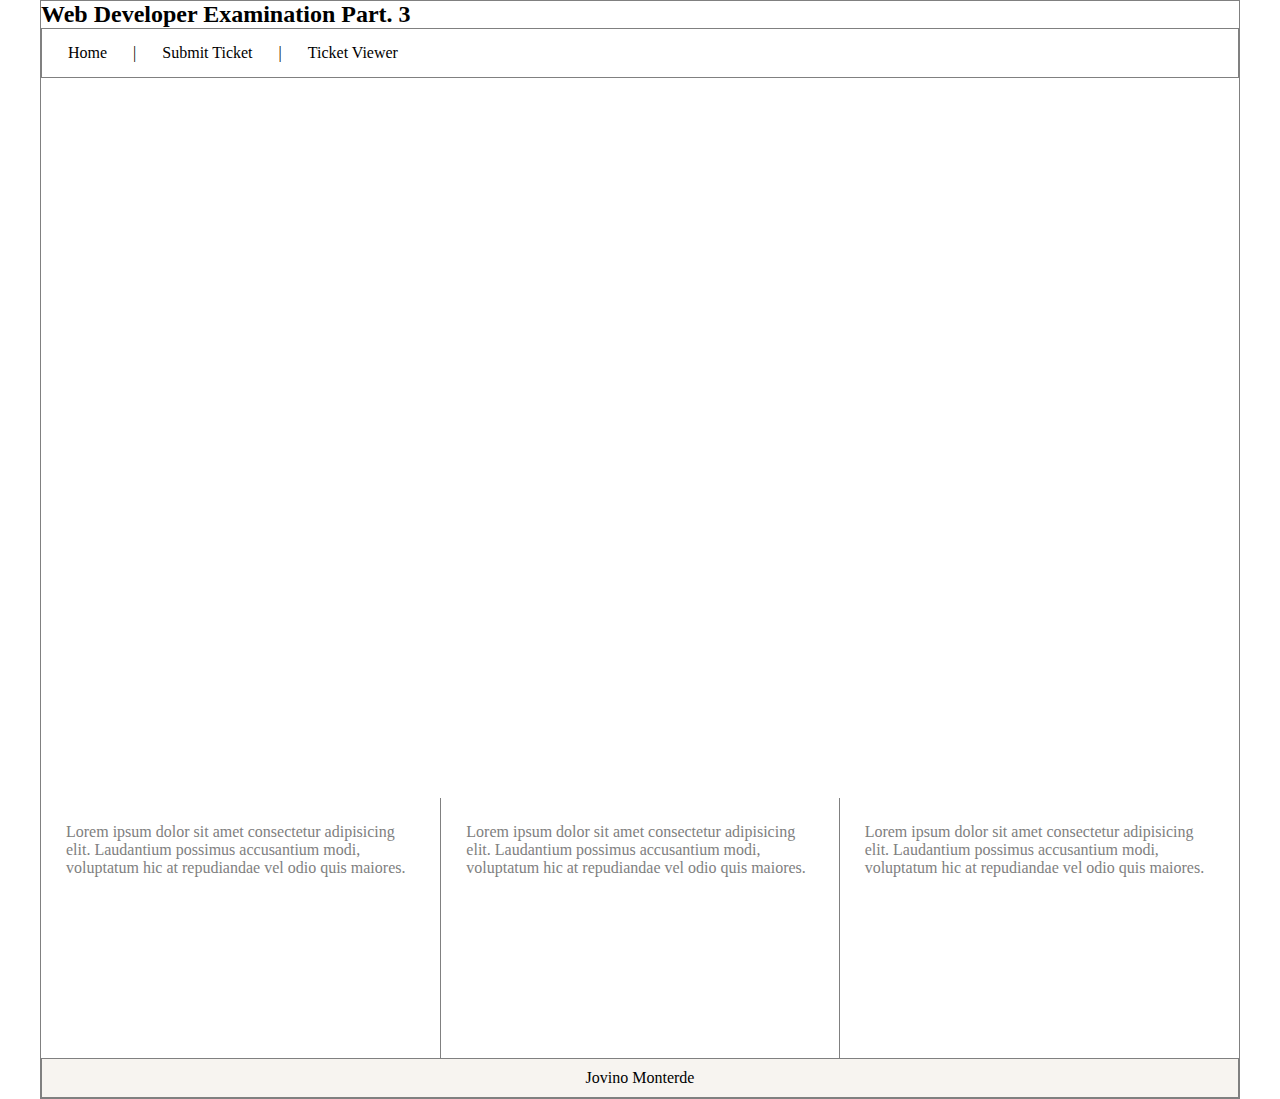
<file: index.html>
<!DOCTYPE html>
<html lang="en">
<head>
    <meta charset="UTF-8">
    <meta name="viewport" content="width=device-width, initial-scale=1.0">
    <link rel="stylesheet" href="./css/style.css">
    <title>Document</title>
</head>
<body>
    <section class="home">
        <div class="title">
            <h2>Web Developer Examination Part. 3</h2>
        </div>
        <div class="menus">
            <ul>
                <li><a href="#">Home</a></li><span>|</span>
                <li><a href="./ticket.html">Submit Ticket</a></li><span>|</span>
                <li><a href="#">Ticket Viewer</a></li>
            </ul>
        </div>
        <div class="content">

        </div>
        <div class="content-text">
            <div class="">
                <p>Lorem ipsum dolor sit amet consectetur adipisicing elit.
                     Laudantium possimus accusantium modi, voluptatum hic at 
                     repudiandae vel odio quis maiores.</p>
            </div>
            <div class="center-text">
                <p>Lorem ipsum dolor sit amet consectetur adipisicing elit.
                     Laudantium possimus accusantium modi, voluptatum hic at 
                     repudiandae vel odio quis maiores.</p>
            </div>
            <div>
                <p>Lorem ipsum dolor sit amet consectetur adipisicing elit.
                     Laudantium possimus accusantium modi, voluptatum hic at 
                     repudiandae vel odio quis maiores.</p>
            </div>
        </div>
        <footer>
            <div>
                <span>Jovino Monterde</span>
            </div>
        </footer>
    </section>
</body>
</html>
</file>
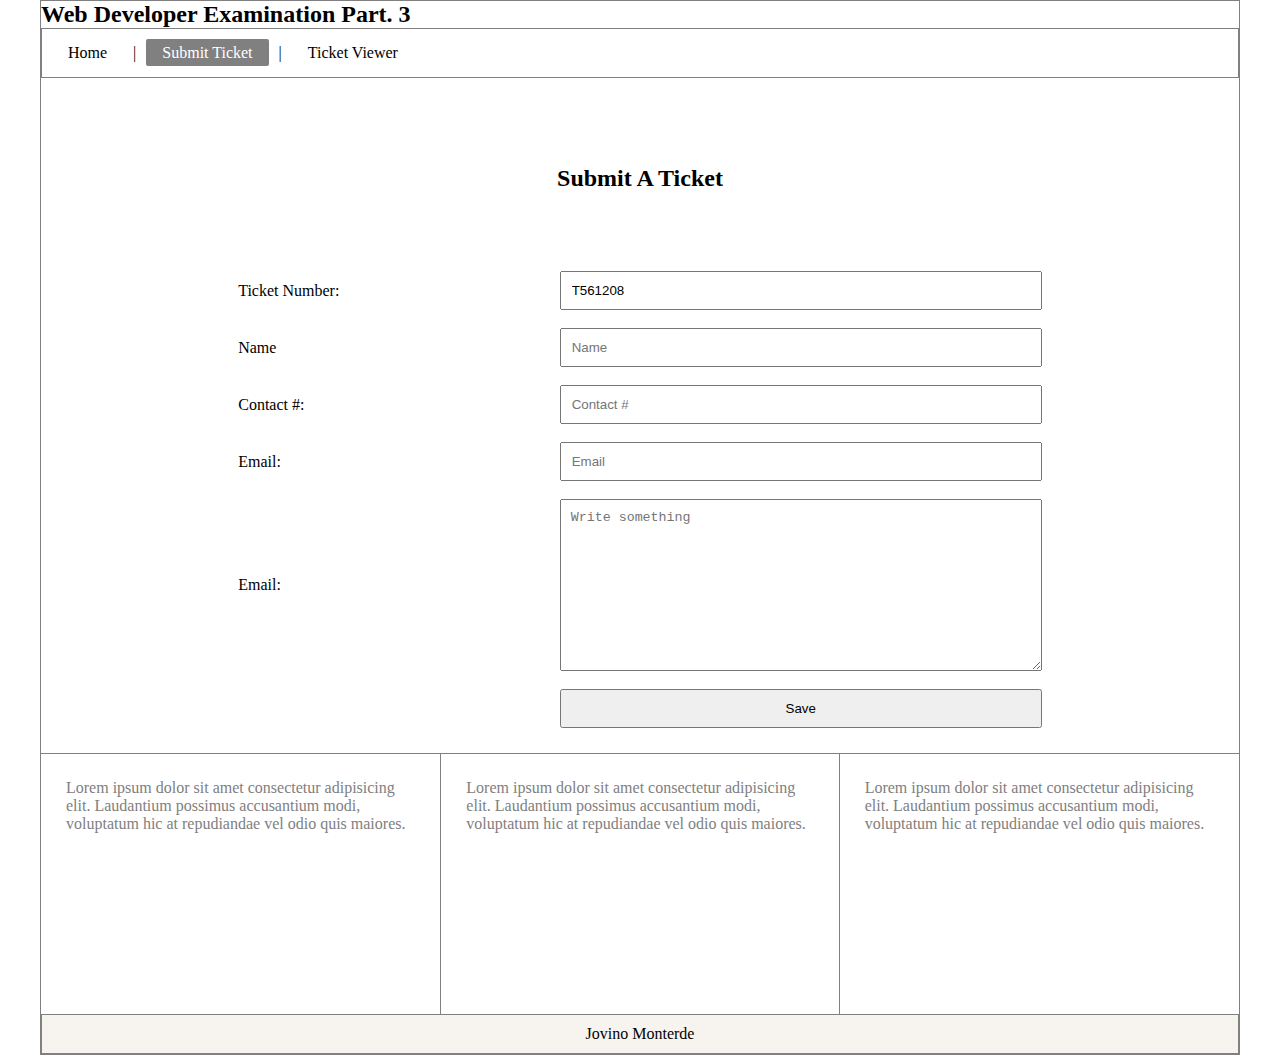
<file: ticket.html>
<!DOCTYPE html>
<html lang="en">
<head>
    <meta charset="UTF-8">
    <meta name="viewport" content="width=device-width, initial-scale=1.0">
   
    <link rel="stylesheet" href="./css/style.css">
    <title>Document</title>
</head>
<body>
    <section class="home">
        <div class="title">
            <h2>Web Developer Examination Part. 3</h2>
        </div>
        <div class="menus">
            <ul>
                <li><a href="./index.html">Home</a></li><span>|</span>
                <li><a href="#" class="ticketbtn">Submit Ticket</a></li><span>|</span>
                <li><a href="#">Ticket Viewer</a></li>
            </ul>
        </div>
        <div class="tickets-container">
            <div class="title">
                <h2>Submit A Ticket</h2>
            </div>
            <form id="myForm">
                <div style="display: none;">
                    <label>Ticket Number: </label>
                    <input type="text" id="" name="ticket_num">
                    <!-- <div id="get_value" name="ticket_num"></div> -->
                </div>
                <br />
                <div>
                    <label>Ticket Number: </label>
                 
                <div  id="controlNumber" class="gencontrol" name="code" type="text" style="display: none;"></div>
                <input type="text" name="code" id="get_value">
                </div>

                <br />
                <div>
                    <label>Name</label>
                    <input type="text" name="name" placeholder="Name" required>
                </div>
                <br />

                <div>
                    <label>Contact #: </label>
                    <input type="number" name="contact" placeholder="Contact #" required>
                </div>
                <br />

                <div>
                    <label>Email: </label>
                    <input type="email" name="email" placeholder="Email" required>
                </div>
                <br />

                <div>
                    <label>Email: </label>
                    <textarea name="message" id="" cols="30" rows="10" placeholder="Write something" required></textarea>
                </div>
                <br />
                <div class="button">
                <input type="submit" value="Save">
                </div>
            </form>
        </div>
        <div class="content-text">
            <div class="">
                <p>Lorem ipsum dolor sit amet consectetur adipisicing elit.
                     Laudantium possimus accusantium modi, voluptatum hic at 
                     repudiandae vel odio quis maiores.</p>
            </div>
            <div class="center-text">
                <p>Lorem ipsum dolor sit amet consectetur adipisicing elit.
                     Laudantium possimus accusantium modi, voluptatum hic at 
                     repudiandae vel odio quis maiores.</p>
            </div>
            <div>
                <p>Lorem ipsum dolor sit amet consectetur adipisicing elit.
                     Laudantium possimus accusantium modi, voluptatum hic at 
                     repudiandae vel odio quis maiores.</p>
            </div>
        </div>
        <footer>
            <div>
                <span>Jovino Monterde</span>
            </div>
        </footer>
    </section>
    <script src="./control_number.js"></script>
    <script>
        document.getElementById("myForm").addEventListener("submit", function(event) {
          event.preventDefault(); // Prevent the form from submitting normally
      
          // Get the form data
          const formData = new FormData(this);
      
          // Send an HTTP POST request to the server
          fetch("save_data.php", {
            method: "POST",
            body: formData
          })
          .then(response => response.text())
          .then(data => {
            console.log(data); // Server response
            // Do something with the response if needed
          })
          .catch(error => {
            console.error("Error:", error);
          });
        });

    
       
      </script>
      
</body>
</html>
</file>
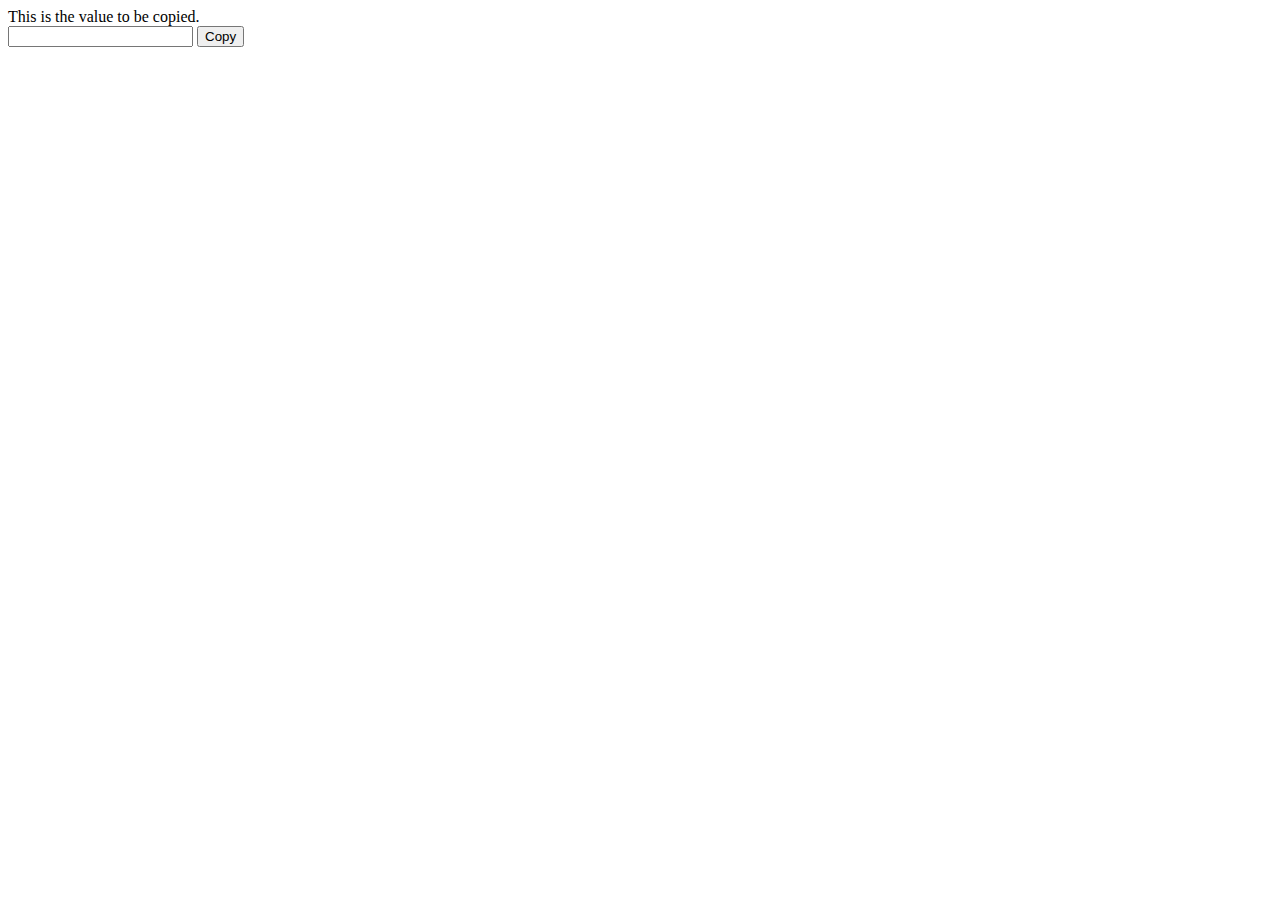
<file: try.html>
<!DOCTYPE html>
<html>
<head>
  <title>Copy Div Value to Input</title>
</head>
<body>
  <div class="gencontrol">This is the value to be copied.</div>
  <input type="text" id="get_value">
  <button onclick="copyValue()">Copy</button>

  <script>
    function copyValue() {
      var sourceDiv = document.querySelector(".gencontrol").innerHTML;
      var targetInput = document.getElementById("get_value");

      targetInput.value = sourceDiv;
    }
  </script>
</body>
</html>
</file>
<file: css/style.css>
*{
    margin: 0;
    padding: 0;
    box-sizing: border-box;
}
.home{
    width: 100%;
    max-width: 1200px;
    height: auto;
    margin: 0 auto;
    border: 1px solid gray;
}
p{
    color: gray;
}
.menus{
    width: 100%;
    height: 50px;
    border: 1px solid gray;
    display: flex;
    align-items: center;
}
.menus ul{
    display: flex;
    align-items: center;
}
.menus ul li{
    margin: 0 10px;
    list-style: none;
}
.menus ul li a{
    color: black;
    text-decoration: none;
    padding: 5px 16px;
    border-radius: 2px;
    
}
.menus ul li a:hover{
    cursor: pointer;
    background-color: gray;
    color: white;
}
.content{
    width: 100%;
    height: 80vh;
    background-image: url(https://images.pexels.com/photos/419635/notebook-empty-design-paper-419635.jpeg?auto=compress&cs=tinysrgb&w=1260&h=750&dpr=1);
    background-position: center;
    background-size: cover;
    background-repeat: no-repeat;
}
.content-text{
    display: flex;
    flex-wrap: wrap;
    justify-content: center;

}
.center-text{
    border-left: 1px solid gray;
    border-right: 1px solid gray;
    height: 260px;
}
.content-text div{
    flex: 30%;
    width: 100%;
    height: 260px;
    padding: 25px;
}
footer{

    width: 100%;
    max-width: 1200px;
    height: 40px;
    border: 1px solid gray;
    justify-content: center;
    margin: 0 auto;
    background-color: rgb(247, 244, 240);
    display: flex;
    align-items: center;
}




.tickets-container{
    width: 100%;
    height: auto;
    justify-content: center;
    border-bottom: 1px solid gray;
    padding: 25px;
}
.ticketbtn{
    background-color: gray;
    color: white !important;
}
.tickets-container .title{
    width: 100%;
    height: 150px;
    padding: 25px 0;
    text-align: center;
    display: flex;
    align-items: center;
    justify-content: center;
}
.tickets-container form{
    max-width: 70%;
    height: auto;
    margin: 0 auto;
}
.tickets-container form div{
    display: flex;
    align-items: center;
    justify-content: space-between;
    flex-wrap: wrap;
}


.tickets-container form div input,.tickets-container form div textarea{
    width: 60%;
    right: 0;
    padding: 10px;
}
.button{
    width: 100%;
    height: auto;
   
    justify-content: right !important;
}
.button button{
 
}
.cinrolnumber{
    background-color: aquamarine;
}



/* 
 */

/* <?php
// Assuming you have the MySQL connection established
$id = $_POST['ticket_num'];
$name = $_POST['name'];
$contact = $_POST['contact'];
$email = $_POST['email'];
$message = $_POST['message'];

$database = 'ticket_db';
$mysqli = new mysqli($hostname, $username, $password, $database);
// Perform necessary validation and sanitization on the received data
// ticket_db where
// Construct the SQL query
$sql = "INSERT INTO  tbl_ticket (ticket_num, name, contact, email, message) VALUES ('$id', '$name', '$contact', '$email', '$message')";

// Execute the query
if (mysqli_query($connection, $sql)) {
  http_response_code(200);
} else {
  http_response_code(500);
}
?> */
</file>
